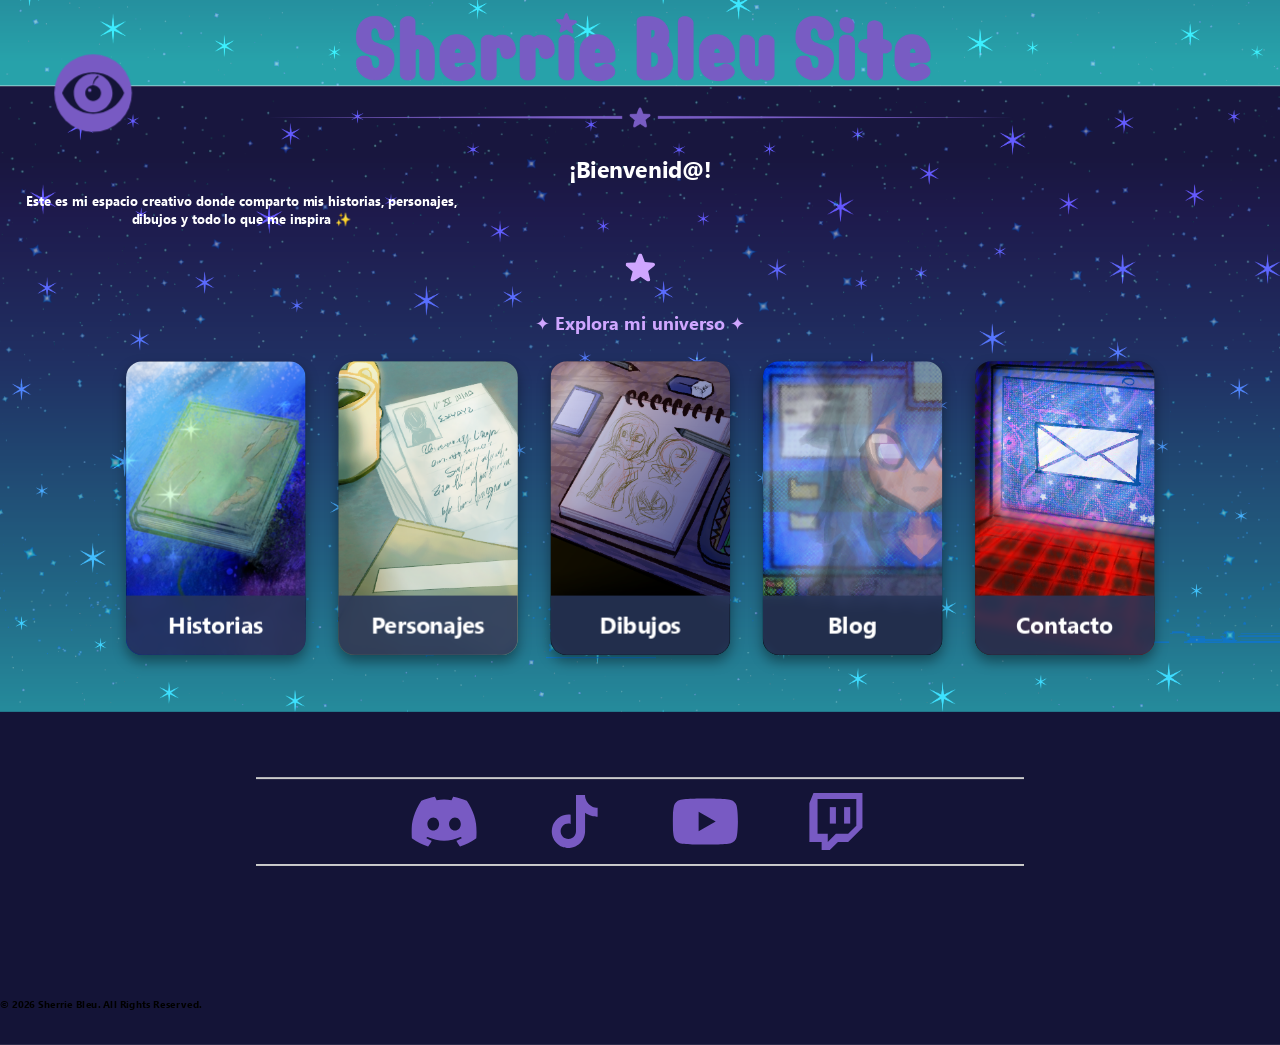
<file: index.html>
<!DOCTYPE html>
<html lang="es">
<head>
  <meta charset="UTF-8">
  <meta name="viewport" content="width=device-width, initial-scale=1.0">
  <link rel="icon" href="">
	<link rel="stylesheet" href="css/style.css"/>
  <title>Sherrie Bleu Site</title>
</head>

<body>

<div id="scale-container-menu">
  <div class="menu-btn" onclick="toggleMenu()">
    <svg viewBox="0 0 3.63 2.42">
      <path fill-rule="evenodd" d="M2.12 0.28c-0.15,0.11 -0.26,0.28 -0.29,0.47 0.25,0.01 0.45,0.21 0.45,0.46 0,0.26 -0.21,0.46 -0.46,0.46 -0.26,0 -0.46,-0.21 -0.46,-0.46 0,-0.25 0.19,-0.45 0.44,-0.46l0 -0c0,-0.22 0.1,-0.42 0.27,-0.55 0.04,0 0.07,0.03 0.07,0.07 0,0 -0,0 -0,0.01zm-0.5 0.66c0.06,0 0.1,0.04 0.1,0.1 0,0.06 -0.04,0.1 -0.1,0.1 -0.06,0 -0.1,-0.04 -0.1,-0.1 0,-0.06 0.04,-0.1 0.1,-0.1zm0.2 -0.94c0.82,0 1.52,0.5 1.82,1.21 -0.3,0.71 -1,1.21 -1.82,1.21 -0.82,0 -1.52,-0.5 -1.82,-1.21 0.3,-0.71 1,-1.21 1.82,-1.21zm0 0.08c0.63,0 1.13,0.51 1.13,1.13 0,0.63 -0.51,1.13 -1.13,1.13 -0.63,0 -1.13,-0.51 -1.13,-1.13 0,-0.63 0.51,-1.13 1.13,-1.13z"/>
    </svg>
  </div>
  <div class="sidebar" id="sidebar">
    <div class="logo-box">
      <img src="img/logo.png" alt="Logo Sherrie Bleu">
    </div>
    <a class="text-box" href="pages/404/">
      <svg class="icon" viewBox="0 0 11.88 11.97">
        <path d="M10.3 3.55l0 -2.65c0,-0.32 -0.26,-0.59 -0.59,-0.59l-0.77 0c-0.32,0 -0.59,0.26 -0.59,0.59l0 0.71 1.94 1.94zm-8.19 8.37l2.6 0 0 -2.89c0,-0.43 0.35,-0.78 0.78,-0.78l0.89 0c0.43,0 0.78,0.35 0.78,0.78l0 2.89 2.6 0c0.43,0 0.78,-0.35 0.78,-0.78l0 -3.68 -0.02 -0.02 -4.58 -4.58 -4.58 4.58 -0.02 0.02 0 3.68c0,0.43 0.35,0.78 0.78,0.78zm-1.89 -5.56l0.3 0.3c0.23,0.23 0.6,0.23 0.83,0l4.58 -4.58 4.58 4.58c0.23,0.23 0.6,0.23 0.83,0l0.3 -0.3c0.23,-0.23 0.23,-0.6 0,-0.83l-4.99 -4.99 -0.01 -0.01 -0.3 -0.3 -0.01 -0.01 -0.01 -0.01 -0.01 -0.01 -0.01 -0.01 -0.01 -0.01 -0.01 -0.01 -0 0 -0.01 -0.01 -0 0 -0.01 -0.01 -0 0 -0.01 -0.01 -0.01 -0.01 -0.01 -0.01 -0.01 -0.01 -0 0 -0.01 -0.01 -0 0 -0.01 -0.01 -0 0 -0.01 -0.01 -0 0 -0.01 -0.01 -0 0 -0.01 -0.01 -0.01 -0.01 -0.01 -0 -0 0 -0.01 -0 -0 0 -0.01 -0 -0.01 -0 -0.01 -0 -0 0 -0.01 -0 -0 0 -0.01 -0 -0 0 -0.01 -0 -0.01 -0 -0 0 -0.01 -0 -0 0 -0.01 -0 -0.01 -0 -0 0 -0.01 -0 -0.01 -0 -0 0 -0.01 0 -0.01 0 -0 0 -0.01 0 -0.01 0 -0 0 -0.01 0 -0 0 -0.01 0 -0.01 0 -0 0 -0.01 0 -0 0 -0.01 0 -0 0 -0.01 0 -0.01 0 -0.01 0 -0 0 -0.01 0 -0 0 -0.01 0 -0.01 0.01 -0.01 0.01 -0 0 -0.01 0.01 -0 0 -0.01 0.01 -0 0 -0.01 0.01 -0 0 -0.01 0.01 -0 0 -0.01 0.01 -0.01 0.01 -0.01 0.01 -0.01 0.01 -0 0 -0.01 0.01 -0 0 -0.01 0.01 -0 0 -0.01 0.01 -0.01 0.01 -0.01 0.01 -0.01 0.01 -0.01 0.01 -0.01 0.01 -0.3 0.3 -0.01 0.01 -4.99 4.99c-0.23,0.23 -0.23,0.6 0,0.83z" />
      </svg>
      <div>Sobre mí</div>
    </a>
    <a class="text-box" href="pages/404/">
      <svg class="icon" viewBox="0 0 11.23 10.25">
        <path d="M8.42 0.01l-0 0c-1.12,0.1 -2.09,0.68 -2.54,1.44l0 7.43c0,0.15 -0.12,0.27 -0.27,0.27 -0.15,0 -0.27,-0.12 -0.27,-0.27l0 -7.43c-0.45,-0.76 -1.42,-1.34 -2.54,-1.44l-0 0c-1.54,-0.13 -2.81,0.71 -2.81,1.88l0 7.17 0 0 -0 0.03c0,0.28 0.22,0.5 0.5,0.5 0.13,0 0.26,-0.05 0.35,-0.14l0 0c0.51,-0.33 1.2,-0.5 1.96,-0.44l0 0c0.83,0.07 1.59,0.41 2.1,0.9 0.16,0.21 0.42,0.34 0.71,0.34 0.29,0 0.54,-0.13 0.71,-0.34 0.52,-0.48 1.27,-0.82 2.1,-0.9l0 0c0.76,-0.06 1.45,0.11 1.96,0.44l0 -0c0.09,0.09 0.21,0.14 0.35,0.14 0.28,0 0.5,-0.22 0.5,-0.5l-0 -0.03 0 0 0 -7.17c0,-1.16 -1.26,-2.01 -2.81,-1.88z" />
      </svg>
      <div>Historias</div>
    </a>
    <a class="text-box" href="pages/404/">
      <svg class="icon" viewBox="0 0 7.98 9.56">
        <path d="M3.99 6.51c1.8,0 3.25,-1.46 3.25,-3.25 0,-1.8 -1.46,-3.25 -3.25,-3.25 -1.8,0 -3.25,1.46 -3.25,3.25 0,1.8 1.46,3.25 3.25,3.25zm2.83 -3.08c0.08,0.1 0.07,0.25 -0.03,0.33 -0.1,0.08 -0.25,0.07 -0.33,-0.03 -0.08,-0.1 -0.14,-0.18 -0.2,-0.26 -0.21,-0.28 -0.39,-0.53 -0.91,-0.77 -0.15,-0.07 -0.35,-0.01 -0.57,0.06 -0.21,0.06 -0.43,0.13 -0.69,0.13 -0.26,0 -0.48,-0.07 -0.69,-0.13 -0.22,-0.07 -0.42,-0.13 -0.57,-0.06 -0.52,0.24 -0.7,0.49 -0.91,0.77 -0.06,0.08 -0.12,0.16 -0.2,0.26 -0.08,0.1 -0.23,0.12 -0.33,0.03 -0.1,-0.08 -0.12,-0.23 -0.03,-0.33l0.19 -0.25c0.24,-0.33 0.46,-0.63 1.09,-0.92 0.31,-0.15 0.59,-0.06 0.9,0.04 0.17,0.05 0.36,0.11 0.56,0.11 0.19,0 0.38,-0.06 0.56,-0.11 0.31,-0.1 0.59,-0.18 0.9,-0.04 0.63,0.29 0.85,0.59 1.09,0.92l0.19 0.25zm1.09 5.18c-0.35,-0.85 -0.97,-1.57 -1.76,-2.02 -0.22,-0.12 -0.54,-0.06 -0.64,0.04l-1.14 1.04c-0.14,0.13 -0.42,0.13 -0.56,0.01l-1.14 -1.04c-0.17,-0.15 -0.51,-0.23 -0.83,-0.04 -0.78,0.46 -1.39,1.16 -1.75,2 -0.06,0.1 -0.09,0.21 -0.09,0.33 0,0.35 0.29,0.64 0.64,0.64l0.01 0 6.7 0c0.35,0 0.64,-0.29 0.64,-0.64 0,-0.11 -0.03,-0.22 -0.08,-0.31z" />
      </svg>
      <div>Personajes</div>
    </a>
    <a class="text-box" href="pages/404/">
      <svg class="icon" viewBox="0 0 11.68 11.68">
        <path d="M3.82 10.9c-0.16,0.19 -0.39,0.34 -0.62,0.37l-2.57 0.4c-0.39,0.06 -0.67,-0.2 -0.61,-0.57l0.41 -2.64c0.03,-0.22 0.17,-0.42 0.35,-0.58l6.09 -6.09 3.03 3.03 -6.08 6.08zm-0.92 -0.39l-1.72 -1.72c-0.11,-0.11 -0.11,-0.28 0,-0.39 0.11,-0.11 0.28,-0.11 0.39,0l1.72 1.72c0.11,0.11 0.11,0.28 0,0.39 -0.11,0.11 -0.28,0.11 -0.39,0zm4.35 -9.11l1.19 -1.19c0.28,-0.28 0.74,-0.28 1.02,0l2.01 2.01c0.28,0.28 0.28,0.74 0,1.02l-1.19 1.19 -3.03 -3.03z" />
      </svg>
      <div>Dibujos</div>
    </a>
    <a class="text-box" href="pages/404/">
      <svg class="icon" viewBox="0 0 9.53 9.12">
        <path d="M6.24 2.81l2.71 0.2c0.26,0.02 0.47,0.19 0.55,0.44 0.08,0.25 -0,0.51 -0.21,0.67l-2.01 1.6 0.65 2.64c0.06,0.25 -0.03,0.51 -0.25,0.66 -0.21,0.15 -0.48,0.15 -0.7,0.01l-2.14 -1.42 -2.31 1.43c-0.22,0.14 -0.49,0.13 -0.7,-0.03 -0.21,-0.16 -0.3,-0.41 -0.23,-0.66l0.69 -2.48 -2.08 -1.75c-0.2,-0.17 -0.27,-0.43 -0.19,-0.67 0.08,-0.25 0.3,-0.41 0.56,-0.42l2.57 -0.11 1.03 -2.52c0.1,-0.24 0.32,-0.39 0.58,-0.39 0.26,0 0.48,0.16 0.57,0.4l0.9 2.41z" />
      </svg>
      <div>Blog</div>
    </a>
    <a class="text-box" href="pages/404/">
      <svg class="icon" viewBox="0 0 11.13 8.61">
        <path d="M0.73 0l9.67 0c0.4,0 0.73,0.33 0.73,0.73l0 0.22 -5.48 4.41 -5.65 -4.55 0 -0.07c0,-0.4 0.33,-0.73 0.73,-0.73zm10.4 1.63l0 6.25c0,0.4 -0.33,0.73 -0.73,0.73l-9.67 0c-0.4,0 -0.73,-0.33 -0.73,-0.73l0 -6.39 5.48 4.4 0 0 0.01 0 0 0 0 0 0 0 0 0 0 0 0 0 0 0 0 0 0 0 0 0 0 0 0 0 0 0 0 0 0 0 0 0 0.01 0 0 0 0.01 0 0 0 0.01 0 0 0 0.01 0 0 0 0.01 0 0.01 0 0.01 0 0.01 0 0.01 0 0.01 0 0.01 0 0 0 0.01 0 0.01 0 0 0 0.01 0 0.01 0 0 0 0.01 0 0 0 0.01 0 0.01 0 0 0 0.01 0 0 0 0.01 0 0 0 0.01 0 0 0 0.01 0 0 0 0.01 -0 0 0 0.01 -0 0.01 -0 0 0 0.01 -0 0 0 0.01 -0 0.01 -0 0 -0 0.01 -0 0.01 -0 0 -0 0.01 -0 0.01 -0 0.01 -0 0.01 -0 0.01 -0 0.01 -0 0.01 -0 0 0 0.01 -0 0 -0 0.01 -0 0 -0 0.01 -0 0 -0 0.01 -0 0 -0 0 -0 0 -0 0 -0 0 -0 0 -0 0 -0 0 -0 0 -0 0 -0 0 -0 0 -0 0 -0 0 -0 0 -0 0 -0 0.01 -0 0 -0 5.3 -4.26z" />
      </svg>
      <div>Contacto</div> 
    </a>
    <div class="mini-social-box">
      <a href="https://discord.gg/PXNczssYz5" target="_blank">
        <svg class="mini-social-icon" viewBox="0 0 1675.49 1277.12">
          <path d="M1418.47 105.86c-106.82,-49.01 -221.32,-85.11 -341.05,-105.77 -2.16,-0.42 -4.33,0.63 -5.52,2.58 -14.73,26.18 -31.07,60.39 -42.45,87.2 -128.81,-19.27 -256.93,-19.27 -383.09,0 -11.38,-27.44 -28.35,-61.02 -43.08,-87.2 -1.19,-1.95 -3.35,-2.93 -5.52,-2.58 -119.67,20.6 -234.17,56.69 -341.05,105.77 -0.91,0.35 -1.75,1.05 -2.23,1.89 -217.2,324.51 -276.75,641.06 -247.57,953.7 0.14,1.54 0.98,3 2.16,3.91 143.33,105.28 282.13,169.17 418.41,211.47 2.16,0.7 4.47,-0.14 5.86,-1.95 32.25,-43.98 60.95,-90.41 85.6,-139.21 1.47,-2.86 0.07,-6.28 -2.93,-7.4 -45.59,-17.31 -88.95,-38.4 -130.7,-62.28 -3.28,-1.95 -3.56,-6.63 -0.56,-8.94 8.8,-6.56 17.59,-13.4 25.97,-20.32 1.54,-1.26 3.63,-1.54 5.45,-0.7 274.24,125.18 571.1,125.18 842.06,0 1.82,-0.84 3.91,-0.63 5.52,0.7 8.38,6.91 17.17,13.82 26.04,20.39 3.07,2.23 2.86,6.98 -0.49,8.94 -41.75,24.37 -85.11,45.03 -130.77,62.21 -3,1.12 -4.26,4.61 -2.86,7.47 25.13,48.73 53.9,95.16 85.53,139.15 1.33,1.89 3.7,2.65 5.86,2.02 136.91,-42.38 275.78,-106.26 419.04,-211.47 1.26,-0.91 2.02,-2.3 2.16,-3.84 34.91,-361.44 -58.51,-675.41 -247.71,-953.7 -0.35,-0.98 -1.19,-1.68 -2.1,-2.03zm-858.54 765.26c-82.59,0 -150.6,-75.82 -150.6,-168.89 0,-93.07 66.67,-168.89 150.6,-168.89 84.55,0 151.92,76.45 150.6,168.89 0,93.14 -66.75,168.89 -150.6,168.89zm556.79 0c-82.52,0 -150.6,-75.82 -150.6,-168.89 0,-93.07 66.67,-168.89 150.6,-168.89 84.55,0 151.92,76.45 150.6,168.89 -0,93.14 -66.05,168.89 -150.6,168.89z" />
        </svg>
      </a>
      <a href="https://www.tiktok.com/@sherriebleu0" target="_blank">
        <svg class="mini-social-icon" viewBox="0 0 96 96">
          <path d="M 73.31 25.7456 C 72.785 25.4743 72.274 25.1769 71.7788 24.8545 C 70.3389 23.9025 69.0186 22.7808 67.8465 21.5135 C 64.9139 18.158 63.8186 14.7538 63.4151 12.3705 H 63.4313 C 63.0943 10.3921 63.2337 9.11214 63.2547 9.11214 H 49.8974 V 60.7624 C 49.8974 61.4558 49.8974 62.1412 49.8682 62.8185 C 49.8682 62.9027 49.8601 62.9805 49.8553 63.0712 C 49.8553 63.1085 49.8553 63.1474 49.8472 63.1863 C 49.8472 63.196 49.8472 63.2057 49.8472 63.2154 C 49.7064 65.0686 49.1123 66.8588 48.1173 68.4286 C 47.1222 69.9983 45.7566 71.2994 44.1407 72.2175 C 42.4565 73.1757 40.5517 73.6782 38.614 73.6757 C 32.3906 73.6757 27.3468 68.6011 27.3468 62.334 C 27.3468 56.0669 32.3906 50.9923 38.614 50.9923 C 39.7921 50.9912 40.9629 51.1766 42.083 51.5415 L 42.0992 37.9412 C 38.6989 37.502 35.2444 37.7722 31.9538 38.7348 C 28.6631 39.6975 25.6077 41.3317 22.9802 43.5343 C 20.678 45.5346 18.7425 47.9214 17.2608 50.5872 C 16.6969 51.5594 14.5695 55.4658 14.3119 61.8058 C 14.1499 65.4044 15.2306 69.1326 15.7458 70.6734 V 70.7058 C 16.0699 71.6132 17.3256 74.7094 19.372 77.3197 C 21.0221 79.4135 22.9716 81.2527 25.1579 82.7783 V 82.7459 L 25.1903 82.7783 C 31.6567 87.1724 38.8263 86.884 38.8263 86.884 C 40.0674 86.8338 44.2249 86.884 48.9463 84.6464 C 54.183 82.1658 57.1642 78.47 57.1642 78.47 C 59.0688 76.2618 60.5832 73.7452 61.6426 71.0282 C 62.8513 67.8509 63.2547 64.0401 63.2547 62.5171 V 35.1155 C 63.4168 35.2127 65.5749 36.6401 65.5749 36.6401 C 65.5749 36.6401 68.6842 38.633 73.5352 39.9309 C 77.0155 40.8544 81.7045 41.0488 81.7045 41.0488 V 27.7887 C 80.0615 27.9669 76.7255 27.4485 73.31 25.7456 Z" />
        </svg>
      </a>
      <a href="https://www.youtube.com/@SherrieBleu0" target="_blank">
        <svg class="mini-social-icon" viewBox="0 0 1299.57 915.55">
          <path d="M1272.39 142.95c-14.95,-56.26 -58.97,-100.61 -114.9,-115.66 -101.31,-27.29 -507.7,-27.29 -507.7,-27.29 0,0 -406.39,0 -507.75,27.29 -55.88,15.05 -99.9,59.35 -114.85,115.66 -27.18,102.02 -27.18,314.82 -27.18,314.82 0,0 0,212.8 27.18,314.82 14.95,56.26 58.97,100.61 114.9,115.66 101.31,27.29 507.7,27.29 507.7,27.29 0,0 406.39,0 507.75,-27.29 55.88,-15.05 99.9,-59.35 114.9,-115.66 27.13,-102.02 27.13,-314.82 27.13,-314.82 0,0 0,-212.8 -27.18,-314.82zm-755.48 508.08l0 -386.51 339.62 193.26 -339.62 193.26z" />
        </svg>
      </a>
      <a href="https://www.twitch.tv/sherriebleu0s" target="_blank">
        <svg class="mini-social-icon" viewBox="0 0 512 512">
          <path d="M80,32,48,112V416h96v64h64l64-64h80L464,304V32ZM416,288l-64,64H256l-64,64V352H112V80H416Z" />
          <rect xmlns="http://www.w3.org/2000/svg" x="320" y="143" width="48" height="129"/><rect xmlns="http://www.w3.org/2000/svg" x="208" y="143" width="48" height="129"/>
        </svg>
      </a>
    </div>
  </div>
  <div class="close-sidebar" id="close-sidebar" onclick="toggleMenu()"></div>
</div>

<div id="scale-container-content">
  <div class="main">
    <div class="title">
      <img src="img/sherrie-bleu-site.png">
    </div>
    <div class="welcome">¡Bienvenid@!</div>
    <div class="description">Este es mi espacio creativo donde comparto mis historias, personajes, dibujos y todo lo que me inspira ✨</div>
    <svg class="star" viewBox="0 0 9.53 9.12">
      <path d="M6.24 2.81l2.71 0.2c0.26,0.02 0.47,0.19 0.55,0.44 0.08,0.25 -0,0.51 -0.21,0.67l-2.01 1.6 0.65 2.64c0.06,0.25 -0.03,0.51 -0.25,0.66 -0.21,0.15 -0.48,0.15 -0.7,0.01l-2.14 -1.42 -2.31 1.43c-0.22,0.14 -0.49,0.13 -0.7,-0.03 -0.21,-0.16 -0.3,-0.41 -0.23,-0.66l0.69 -2.48 -2.08 -1.75c-0.2,-0.17 -0.27,-0.43 -0.19,-0.67 0.08,-0.25 0.3,-0.41 0.56,-0.42l2.57 -0.11 1.03 -2.52c0.1,-0.24 0.32,-0.39 0.58,-0.39 0.26,0 0.48,0.16 0.57,0.4l0.9 2.41z" />
    </svg>
    <div class="section-title">✦ Explora mi universo ✦</div>
    <div class="grid">
      <div class="card-wrapper">
        <a class="card" href="pages/404/">
          <img src="img/libro.png">
          <div class="blur">
            <p>Historias</p>
          </div>
        </a>
      </div>
      <div class="card-wrapper">
        <a class="card" href="pages/404/">
          <img src="img/fichas.png">
          <div class="blur">
            <p>Personajes</p>
          </div>
        </a>
      </div>
      <div class="card-wrapper">
        <a class="card" href="pages/404/">
          <img src="img/dibujos.png">
          <div class="blur">
            <p>Dibujos</p>
            </div>
        </a>
      </div>
      <div class="card-wrapper">
        <a class="card" href="pages/404/">
          <img src="img/blog.png">
          <div class="blur">
            <p>Blog</p>
          </div>
        </a>
      </div>
      <div class="card-wrapper">
        <a class="card" href="pages/404/">
          <img src="img/contacto.png">
          <div class="blur">
            <p>Contacto</p>
          </div>
        </a>
      </div>
    </div>
  </div>
  
  <div class="footer">
    <div class="social-box">
      <a href="https://discord.gg/PXNczssYz5" target="_blank">
        <svg id="discord" class="social-icon" viewBox="0 0 1675.49 1277.12">
          <path d="M1418.47 105.86c-106.82,-49.01 -221.32,-85.11 -341.05,-105.77 -2.16,-0.42 -4.33,0.63 -5.52,2.58 -14.73,26.18 -31.07,60.39 -42.45,87.2 -128.81,-19.27 -256.93,-19.27 -383.09,0 -11.38,-27.44 -28.35,-61.02 -43.08,-87.2 -1.19,-1.95 -3.35,-2.93 -5.52,-2.58 -119.67,20.6 -234.17,56.69 -341.05,105.77 -0.91,0.35 -1.75,1.05 -2.23,1.89 -217.2,324.51 -276.75,641.06 -247.57,953.7 0.14,1.54 0.98,3 2.16,3.91 143.33,105.28 282.13,169.17 418.41,211.47 2.16,0.7 4.47,-0.14 5.86,-1.95 32.25,-43.98 60.95,-90.41 85.6,-139.21 1.47,-2.86 0.07,-6.28 -2.93,-7.4 -45.59,-17.31 -88.95,-38.4 -130.7,-62.28 -3.28,-1.95 -3.56,-6.63 -0.56,-8.94 8.8,-6.56 17.59,-13.4 25.97,-20.32 1.54,-1.26 3.63,-1.54 5.45,-0.7 274.24,125.18 571.1,125.18 842.06,0 1.82,-0.84 3.91,-0.63 5.52,0.7 8.38,6.91 17.17,13.82 26.04,20.39 3.07,2.23 2.86,6.98 -0.49,8.94 -41.75,24.37 -85.11,45.03 -130.77,62.21 -3,1.12 -4.26,4.61 -2.86,7.47 25.13,48.73 53.9,95.16 85.53,139.15 1.33,1.89 3.7,2.65 5.86,2.02 136.91,-42.38 275.78,-106.26 419.04,-211.47 1.26,-0.91 2.02,-2.3 2.16,-3.84 34.91,-361.44 -58.51,-675.41 -247.71,-953.7 -0.35,-0.98 -1.19,-1.68 -2.1,-2.03zm-858.54 765.26c-82.59,0 -150.6,-75.82 -150.6,-168.89 0,-93.07 66.67,-168.89 150.6,-168.89 84.55,0 151.92,76.45 150.6,168.89 0,93.14 -66.75,168.89 -150.6,168.89zm556.79 0c-82.52,0 -150.6,-75.82 -150.6,-168.89 0,-93.07 66.67,-168.89 150.6,-168.89 84.55,0 151.92,76.45 150.6,168.89 -0,93.14 -66.05,168.89 -150.6,168.89z" />
        </svg>
      </a>
      <a href="https://www.tiktok.com/@sherriebleu0" target="_blank">
        <svg id="tiktok" class="social-icon" viewBox="0 0 96 96">
          <path d="M 73.31 25.7456 C 72.785 25.4743 72.274 25.1769 71.7788 24.8545 C 70.3389 23.9025 69.0186 22.7808 67.8465 21.5135 C 64.9139 18.158 63.8186 14.7538 63.4151 12.3705 H 63.4313 C 63.0943 10.3921 63.2337 9.11214 63.2547 9.11214 H 49.8974 V 60.7624 C 49.8974 61.4558 49.8974 62.1412 49.8682 62.8185 C 49.8682 62.9027 49.8601 62.9805 49.8553 63.0712 C 49.8553 63.1085 49.8553 63.1474 49.8472 63.1863 C 49.8472 63.196 49.8472 63.2057 49.8472 63.2154 C 49.7064 65.0686 49.1123 66.8588 48.1173 68.4286 C 47.1222 69.9983 45.7566 71.2994 44.1407 72.2175 C 42.4565 73.1757 40.5517 73.6782 38.614 73.6757 C 32.3906 73.6757 27.3468 68.6011 27.3468 62.334 C 27.3468 56.0669 32.3906 50.9923 38.614 50.9923 C 39.7921 50.9912 40.9629 51.1766 42.083 51.5415 L 42.0992 37.9412 C 38.6989 37.502 35.2444 37.7722 31.9538 38.7348 C 28.6631 39.6975 25.6077 41.3317 22.9802 43.5343 C 20.678 45.5346 18.7425 47.9214 17.2608 50.5872 C 16.6969 51.5594 14.5695 55.4658 14.3119 61.8058 C 14.1499 65.4044 15.2306 69.1326 15.7458 70.6734 V 70.7058 C 16.0699 71.6132 17.3256 74.7094 19.372 77.3197 C 21.0221 79.4135 22.9716 81.2527 25.1579 82.7783 V 82.7459 L 25.1903 82.7783 C 31.6567 87.1724 38.8263 86.884 38.8263 86.884 C 40.0674 86.8338 44.2249 86.884 48.9463 84.6464 C 54.183 82.1658 57.1642 78.47 57.1642 78.47 C 59.0688 76.2618 60.5832 73.7452 61.6426 71.0282 C 62.8513 67.8509 63.2547 64.0401 63.2547 62.5171 V 35.1155 C 63.4168 35.2127 65.5749 36.6401 65.5749 36.6401 C 65.5749 36.6401 68.6842 38.633 73.5352 39.9309 C 77.0155 40.8544 81.7045 41.0488 81.7045 41.0488 V 27.7887 C 80.0615 27.9669 76.7255 27.4485 73.31 25.7456 Z" />
        </svg>
      </a>
      <a href="https://www.youtube.com/@SherrieBleu0" target="_blank">
        <svg id="youtube" class="social-icon" viewBox="0 0 1299.57 915.55">
          <path d="M1272.39 142.95c-14.95,-56.26 -58.97,-100.61 -114.9,-115.66 -101.31,-27.29 -507.7,-27.29 -507.7,-27.29 0,0 -406.39,0 -507.75,27.29 -55.88,15.05 -99.9,59.35 -114.85,115.66 -27.18,102.02 -27.18,314.82 -27.18,314.82 0,0 0,212.8 27.18,314.82 14.95,56.26 58.97,100.61 114.9,115.66 101.31,27.29 507.7,27.29 507.7,27.29 0,0 406.39,0 507.75,-27.29 55.88,-15.05 99.9,-59.35 114.9,-115.66 27.13,-102.02 27.13,-314.82 27.13,-314.82 0,0 0,-212.8 -27.18,-314.82zm-755.48 508.08l0 -386.51 339.62 193.26 -339.62 193.26z" />
        </svg>
      </a>
      <a href="https://www.twitch.tv/sherriebleu0s" target="_blank">
        <svg id="twitch" class="social-icon" viewBox="0 0 512 512">
          <path d="M80,32,48,112V416h96v64h64l64-64h80L464,304V32ZM416,288l-64,64H256l-64,64V352H112V80H416Z" />
          <rect xmlns="http://www.w3.org/2000/svg" x="320" y="143" width="48" height="129"/><rect xmlns="http://www.w3.org/2000/svg" x="208" y="143" width="48" height="129"/>
        </svg>
      </a>
    </div>
    <div class="rights-reserved">© 2026 Sherrie Bleu. All Rights Reserved.</div>
  </div>
  
</div>

  <script src="js/ui.js?v=2"></script>
</body>
</html>
</file>
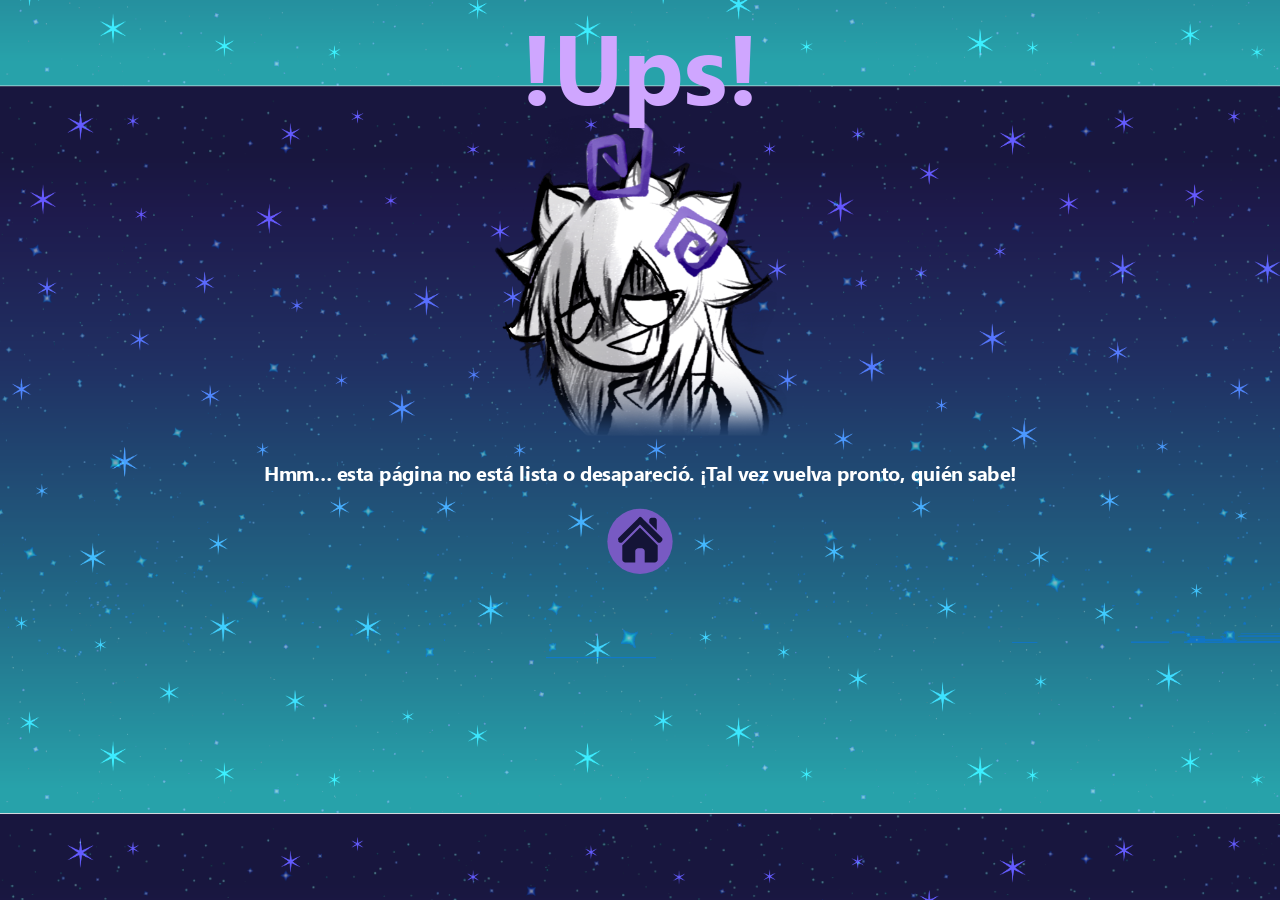
<file: pages/404/index.html>
<!DOCTYPE html>
<html lang="es">
<head>
  <meta charset="UTF-8">
  <meta name="viewport" content="width=device-width, initial-scale=1.0">
  <link rel="icon" href="">
	<link rel="stylesheet" href="../../css/style.css"/>
  <title>Sherrie Bleu Site</title>
</head>

<body>

<div id="scale-container-content">
  <div class="main">
    <div class="oops">!Ups!</div>
    <div class="sherrie-error">
      <img src="../../img/sherrie-404.png">
    </div>
    <div class="error-text">
      Hmm… esta página no está lista o desapareció. ¡Tal vez vuelva pronto, quién sabe!
    </div>
    <a class="back-main" href="../../">
      <svg class="back-main-icon" viewBox="0 0 11.88 11.97">
        <path d="M10.3 3.55l0 -2.65c0,-0.32 -0.26,-0.59 -0.59,-0.59l-0.77 0c-0.32,0 -0.59,0.26 -0.59,0.59l0 0.71 1.94 1.94zm-8.19 8.37l2.6 0 0 -2.89c0,-0.43 0.35,-0.78 0.78,-0.78l0.89 0c0.43,0 0.78,0.35 0.78,0.78l0 2.89 2.6 0c0.43,0 0.78,-0.35 0.78,-0.78l0 -3.68 -0.02 -0.02 -4.58 -4.58 -4.58 4.58 -0.02 0.02 0 3.68c0,0.43 0.35,0.78 0.78,0.78zm-1.89 -5.56l0.3 0.3c0.23,0.23 0.6,0.23 0.83,0l4.58 -4.58 4.58 4.58c0.23,0.23 0.6,0.23 0.83,0l0.3 -0.3c0.23,-0.23 0.23,-0.6 0,-0.83l-4.99 -4.99 -0.01 -0.01 -0.3 -0.3 -0.01 -0.01 -0.01 -0.01 -0.01 -0.01 -0.01 -0.01 -0.01 -0.01 -0.01 -0.01 -0 0 -0.01 -0.01 -0 0 -0.01 -0.01 -0 0 -0.01 -0.01 -0.01 -0.01 -0.01 -0.01 -0.01 -0.01 -0 0 -0.01 -0.01 -0 0 -0.01 -0.01 -0 0 -0.01 -0.01 -0 0 -0.01 -0.01 -0 0 -0.01 -0.01 -0.01 -0.01 -0.01 -0 -0 0 -0.01 -0 -0 0 -0.01 -0 -0.01 -0 -0.01 -0 -0 0 -0.01 -0 -0 0 -0.01 -0 -0 0 -0.01 -0 -0.01 -0 -0 0 -0.01 -0 -0 0 -0.01 -0 -0.01 -0 -0 0 -0.01 -0 -0.01 -0 -0 0 -0.01 0 -0.01 0 -0 0 -0.01 0 -0.01 0 -0 0 -0.01 0 -0 0 -0.01 0 -0.01 0 -0 0 -0.01 0 -0 0 -0.01 0 -0 0 -0.01 0 -0.01 0 -0.01 0 -0 0 -0.01 0 -0 0 -0.01 0 -0.01 0.01 -0.01 0.01 -0 0 -0.01 0.01 -0 0 -0.01 0.01 -0 0 -0.01 0.01 -0 0 -0.01 0.01 -0 0 -0.01 0.01 -0.01 0.01 -0.01 0.01 -0.01 0.01 -0 0 -0.01 0.01 -0 0 -0.01 0.01 -0 0 -0.01 0.01 -0.01 0.01 -0.01 0.01 -0.01 0.01 -0.01 0.01 -0.01 0.01 -0.3 0.3 -0.01 0.01 -4.99 4.99c-0.23,0.23 -0.23,0.6 0,0.83z" />
      </svg>
      <div class="back-main-text">Volver a la página<br>principal</div>
    </a>
  </div>
</div>

  <script src="../../js/ui.js?v=2"></script>
</body>
</html>
</file>
<file: css/style.css>
@font-face {
  font-family: 'NirmalaB';
  src: url('../fonts/NirmalaB.ttf') format('truetype');
  font-weight: bold;
  font-style: normal;
}

/* BARRA SCROLL */
::-webkit-scrollbar {
  width: 10px;
}
::-webkit-scrollbar-track {
  background: #141437;
}
::-webkit-scrollbar-thumb {
  background: #785AC3;
  border-radius: 10px;
}
::-webkit-scrollbar-thumb:hover {
  background: #cfa6ff ;
}

body{
  margin: 0px;
  font-family:'NirmalaB', sans-serif;
  background-image: url("../img/fondo-estrellas.png");
  background-size: 101%;
  background-position: center;
  background-attachment: fixed;
  overflow-x: hidden;
}

#scale-container-content {
  position: absolute;
  transform-origin: top left;
  z-index: 50;
}

#scale-container-menu {
  position: fixed;
  transform-origin: top left;
  z-index: 100;
}

/* BOTÓN MENÚ */
.menu-btn {
  height: 100px;
  width: 100px;
  top: 70px;
  left: 70px;
  position: absolute;
  cursor: pointer;
  z-index: 101;
  border-radius: 50%;
  background: #785AC3;
  display: flex;
  align-items: center;
  justify-content: center;
  transition: 0.4s;
  z-index: 101;
}
.menu-btn svg{
  height: 80px;
  width: 80px;
  fill: #141437;
  transition: 0.4s;
}
.menu-btn:hover{
  transform: rotate(360deg);
  height: 120px;
  width: 120px;
  top: 60px;
  left: 60px
}

/* BARRA LATERAL */
.sidebar{
  position: absolute;
  top: 0;
  left: -4000px;
  width: 400px;
  height: 1080px;
  background: #141437;
  padding-top: 80px;
  transition: 0.4s ease;
  box-shadow: 2px 0 15px rgba(0,0,0,0.6);
  z-index: 103;
}
.sidebar::before {
  content: "";
  position: absolute;
  top: 15px;
  left: 15px;
  right: 15px;
  bottom: 15px;
  border: 2px solid #cfa6ff;
  border-radius: 15px;
  pointer-events: none;
}
.sidebar.active{
  left:0;
}
.close-sidebar{
  opacity: 0;
  visibility: hidden;
  height: 2000px;
  width: 3000px;
  position: absolute;
  transform-origin: top left;
  backdrop-filter: blur(7px);
  z-index: 102;
  -webkit-backdrop-filter: blur(7px);
  transition: opacity 0.4s ease, visibility 0s linear 0.4s;
  pointer-events: none;
}
.close-sidebar.active{
  opacity: 1;
  visibility: visible;
  pointer-events: auto;
  transition: opacity 1.5s ease, visibility 0s;
}

/* Logo */
.logo-box{
  text-align:center;
  margin-top: 10px;
  margin-bottom:80px;
}

.logo-box img{
  width:220px;
}

/* Links menú */
.sidebars a{
  display:block;
  color:white;
  text-decoration:none;
  padding:15px 25px;
  margin:10px;
  border-radius:10px;
  transition:0.3s;
}

.text-box{
  display: flex;
  height: 75px;
  width: 300px;
  border-radius: 10px;
  margin-left: 50px;
  margin-bottom: 15px;
  transition: 0.3s;
  align-items: center;
}
.text-box:hover{
  background-color: #282850;
}
.icon{
  margin-left: 20px;
  width: 40px;
  fill: #cfa6ff;
}
.text-box div{
  position: relative;
  margin-left: 30px;
  font-weight: bold;
  font-family: 'NirmalaB', sans-serif;
  color: white;
  font-size: 20px;
}
.sidebars a:hover{
  background: #cfa6ff;
}

.mini-social-box {
  position: relative;
  top: 80px;
  margin: 0 auto 300px;
  display: flex;
  justify-content: center;
  flex-wrap: wrap;
  gap: 25px;
}
.mini-social-box a{
  display: flex;
  width: 50px; 
}
.mini-social-icon {
  width: 50px;
  fill: #785AC3;
  cursor: pointer;
  transition: 0.3s ease;
}
.mini-social-icon:hover {
  fill: #cfa6ff;
}

/* MAIN */
.main{
  width: 1920px;
  height: 100px;
  margin: 20px;
  text-align: center;
}

/* TITULO */
.title{
  height: 175px;
}
/* BIENVENIDA */
.welcome{
  margin-top: 40px;
  font-weight: bold;
  font-family: 'NirmalaB', sans-serif;
  color: white;
  font-size: 35px;
}
.description{
  margin-top: 10px;
  font-weight: bold;
  font-family: 'NirmalaB', sans-serif;
  color: white;
  font-size: 20px;
  max-width: 700px;
  justify-self: center;
}
/* ESTRELLA DECORATIVA */
.star{
  margin-top: 40px;
  width: 45px;
  fill: #cfa6ff;
}
/* Subtítulo */
.section-title{
  margin-top: 40px;
  color: #cfa6ff;
  font-size: 28px;
}

/* TARJETAS */
.grid{
  margin-top: 40px;
  width: 1920px;
  display:flex;
  justify-content:center;
  flex-wrap:wrap;
  gap: 50px;
}
.card-wrapper {
  position: relative;
  display: inline-block;
  z-index: 1;
}
.card{
  display: block;
  position: relative;
  width: 275px;
  height: 450px;
  background: rgba(0,0,0,0.4);
  border-radius: 25px;
  overflow: hidden;
  transition: 0.3s ease;
  box-shadow: 0 10px 20px rgba(0,0,0,0.4);
  cursor: pointer;
  z-index: 110;
  text-decoration: none;
}
.card img{
  width: 275px;
  height: 450px;
  object-fit: cover;
}
.blur{
  width: 275px;
  height: 450px;
  position: relative;
  bottom: 130px;
  background: rgba(40,55,90,0.85);
  backdrop-filter: blur(7px);
  -webkit-backdrop-filter: blur(7px);
  transition: 0.3s ease;
}
.blur p{
  position: relative;
  top: 20px;
  font-weight: bold;
  font-family:'NirmalaB', sans-serif;
  color: white;
  font-size: 35px;
  transition: 0.3s ease;
}

/* ANIMACION TARJETAS */
.card:hover{
  transform: translateY(-8px) scale(1.05);
  box-shadow: 0 10px 20px rgba(120,90,195,0.8);
}
.card:hover .blur{
  transform: translateY(-360px);
}
.card:hover .blur p{
  transform: translateY(170px);
}

/* estrellas */
.stars {
  position: absolute;
  width: 40px;
  fill: #cfa6ff;
  pointer-events: none;
  opacity: 1;
  filter: drop-shadow(0 0 6px #cfa6ff);
}

/* PIE DE PAGINA */
.footer {
  position: relative;
  height: 510px;
  top: 950px;
  background-color: #141437;
}
.social-box {
  position: relative;
  top: 100px;
  border-bottom: 3px solid #ccc;
  border-top: 3px solid #ccc;
  margin: 0 auto 300px;
  width: 60%;
  display: flex;
  justify-content: center;
  flex-wrap: wrap;
  gap: 100px;
}
.social-box a{
  display: flex;
  width: 100px; 
  margin-top: 15px;
  margin-bottom: 15px;
}
.social-icon {
  width: 100px;
  fill: #785AC3;
  cursor: pointer;
  transition: 0.3s ease;
}
.social-icon:hover {
  fill: #cfa6ff;
}
.rigths-reserved {
  justify-self: center;
  margin-top: -50px;
  font-weight: bold;
  font-family: 'NirmalaB', sans-serif;
  color: #cfa6ff;
  font-size: 28px;
}

.oops {
  position: relative;
  top: -20px;
  font-weight: bold;
  font-family:'NirmalaB', sans-serif;
  color: #cfa6ff;
  font-size: 150px;
  transition: 0.3s ease;
  align-items: center;
  z-index: 10;
}
.sherrie-error img{
  position: relative;
  top: -50px;
  height: 500px;
}
.error-text {
  position: relative;
  top: -20px;
  font-weight: bold;
  font-family:'NirmalaB', sans-serif;
  color: white;
  font-size: 30px;
  transition: 0.3s ease;
  align-items: center;
}
.back-main {
  display: block;
  height: 100px;
  width: 100px;
  top: 15px;
  position: relative;
  cursor: pointer;
  border-radius: 50%;
  background: #785AC3;
  transition: 0.4s ease;
  margin: auto;
}
.back-main:hover {
  width: 300px;
  border-radius: 50px;
  transition: 0.4s ease;
}
.back-main-icon {
  margin-top: 12px;
  width: 70px;
  fill: #141437;
  opacity: 1;
  transition: 0.4s ease;
}
.back-main:hover .back-main-icon {
  opacity: 0;
}
.back-main-text {
  position: absolute;
  top: 50%;
  left: 50%;
  transform: translate(-50%, -50%);
  white-space: nowrap;
  font-weight: bold;
  font-family: 'NirmalaB', sans-serif;
  color: white;
  font-size: 30px;
  opacity: 0;
  transition: 0.4s ease;
}
.back-main:hover .back-main-text {
  opacity: 1;
}
</file>
